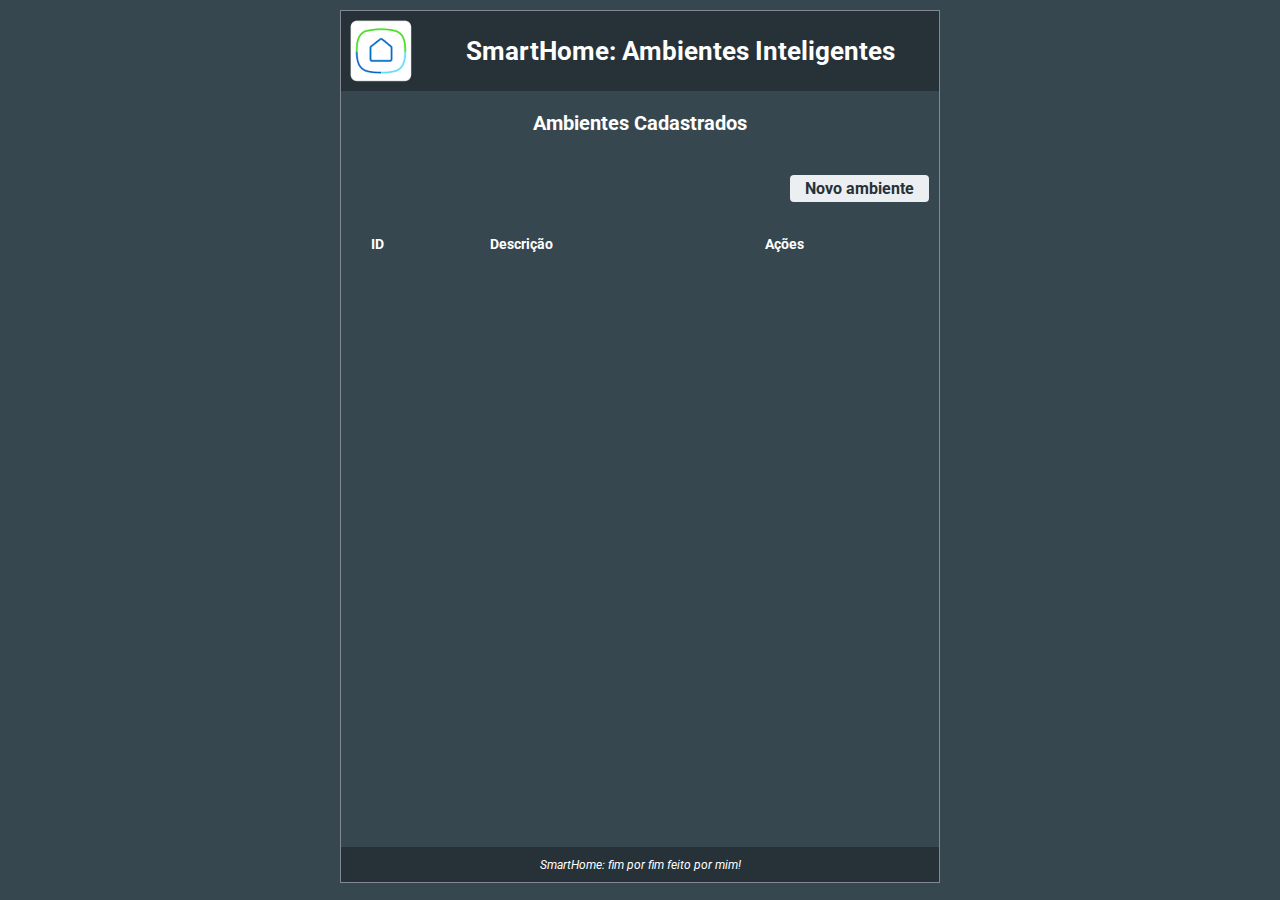
<file: fastapi/smarthome-web/index.html>
<!DOCTYPE html>
<html lang="en">
<head>
  <meta charset="UTF-8">
  <meta name="viewport" content="width=device-width, initial-scale=1.0">
  <link rel="preconnect" href="https://fonts.googleapis.com">
<link rel="preconnect" href="https://fonts.gstatic.com" crossorigin>
<link href="https://fonts.googleapis.com/css2?family=Montserrat:wght@300;400;500&family=Roboto:wght@100;300;400;700&display=swap" rel="stylesheet">
  <link rel="stylesheet" href="assets/css/index.css">
  <script src="assets/js/main.js" defer></script>
  <script src="assets/js/ambiente_comportamento.js" defer></script>
  <title>SmartHome</title>
</head>
<body>
  <div id="container">
    <header>
      <img src="assets/images/logo.webp" alt="Logo">
      <h1>SmartHome: Ambientes Inteligentes</h1>
    </header>
    <main>
      <h2>Ambientes Cadastrados</h2>
      <nav>
        <a class="botao" href="/forms/ambiente.html">Novo ambiente</a>
      </nav>
      <table>
        <thead>
          <tr>
            <th>ID</th>
            <th>Descrição</th>
            <th class="th-acoes">Ações</th>
          </tr>
        </thead>
        <tbody id="ambientes">
        </tbody>
      </table>
    </main>
    <footer>
      <p>SmartHome: fim por fim feito por mim!</p>
    </footer>
  </div>
</body>
</html>
</file>
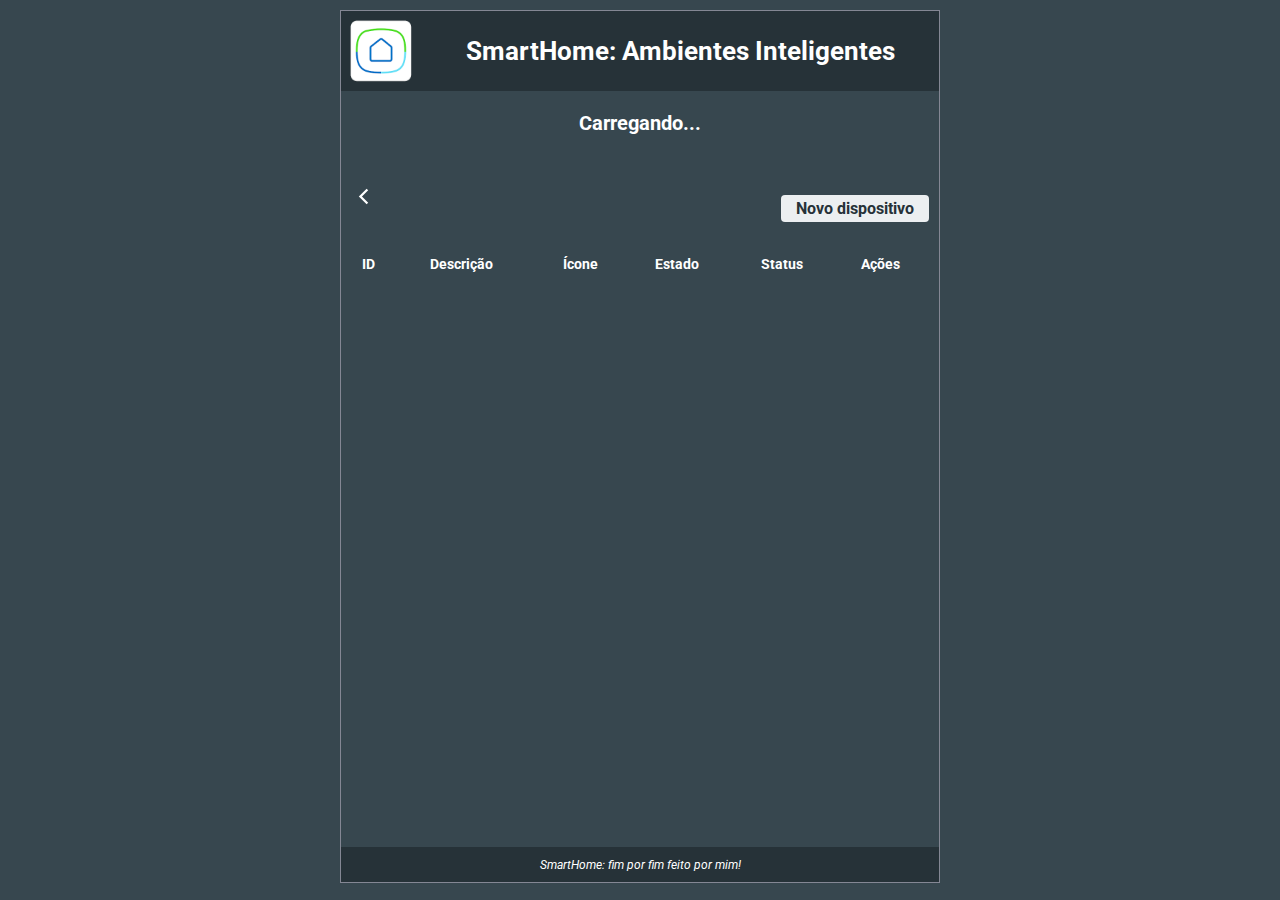
<file: fastapi/smarthome-web/dispositivos.html>
<!DOCTYPE html>
<html lang="en">
<head>
  <meta charset="UTF-8">
  <meta name="viewport" content="width=device-width, initial-scale=1.0">
  <link rel="preconnect" href="https://fonts.googleapis.com">
  <link rel="preconnect" href="https://fonts.gstatic.com" crossorigin>
  <link href="https://fonts.googleapis.com/css2?family=Montserrat:wght@300;400;500&family=Roboto:wght@100;300;400;700&display=swap" rel="stylesheet">
  <link rel="stylesheet" href="assets/css/index.css">
  <script src="assets/js/main.js" defer></script>
  <script src="assets/js/ambiente_comportamento.js" defer></script>
  <script src="assets/js/dispositivo_comportamento.js" defer></script>
  <title>SmartHome</title>
</head>
<body>
  <div id="container">
    <header>
      <img src="assets/images/logo.webp" alt="Logo">
      <h1>SmartHome: Ambientes Inteligentes</h1>
    </header>
    <main>
      <h2 class="titulo">Carregando...</h2>
      <nav class="nav-dispositivos">
        <a class="botao-voltar" href="/"><img src="./assets/images/back-icon.svg" alt="Seta virada para a esquerda, indicando 'voltar'"></a>
        <a class="botao botao-add-dispositivo" href="/forms/dispositivo.html">Novo dispositivo</a>
      </nav>
      <table>
        <thead>
          <tr>
            <th>ID</th>
            <th>Descrição</th>
            <th>Ícone</th>
            <th>Estado</th>
            <th>Status</th>
            <th>Ações</th>
          </tr>
        </thead>
        <tbody id="dispositivos">
        </tbody>
      </table>
    </main>
    <footer>
      <p>SmartHome: fim por fim feito por mim!</p>
    </footer>
  </div>
  <div class="overlay">
    <div class="content">
      <h3>Mover dispositivo</h3>
      <input type="hidden" name="dispositivo-id" id="dispositivo_id">
      <label for="label_ambientes">Ambiente de destino:</label>
  
      <select id="label_ambientes">
        <option value="...">Carregando...</option>
      </select>

      <div class="buttons">
        <button onclick="mover()" class="botao">Mover</button>
        <button onclick="cancelar_mover()" class="botao botao-cancelar">Cancelar</button>
      </div>
    </div>
</body>
</html>
</file>
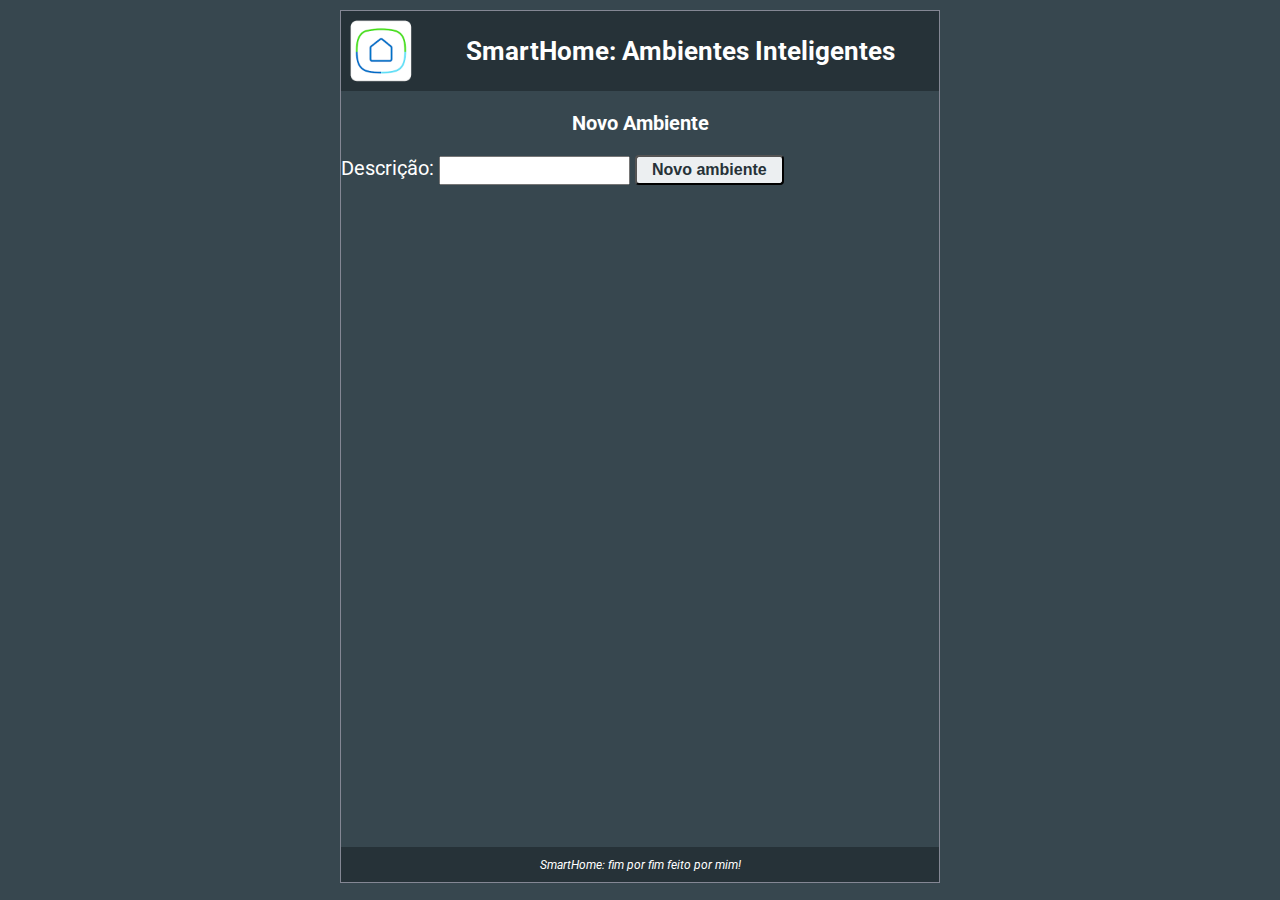
<file: fastapi/smarthome-web/forms/ambiente.html>
<!DOCTYPE html>
<html lang="en">
<head>
  <meta charset="UTF-8">
  <meta name="viewport" content="width=device-width, initial-scale=1.0">
  <link rel="preconnect" href="https://fonts.googleapis.com">
<link rel="preconnect" href="https://fonts.gstatic.com" crossorigin>
<link href="https://fonts.googleapis.com/css2?family=Montserrat:wght@300;400;500&family=Roboto:wght@100;300;400;700&display=swap" rel="stylesheet">
  <link rel="stylesheet" href="../assets/css/index.css">
  <script src="../assets/js/main.js" defer></script>
  <script src="../assets/js/formulario-ambiente.js" defer></script>
  <title>SmartHome</title>
</head>
<body>
  <div id="container">
    <header>
      <img src="../assets/images/logo.webp" alt="Logo">
      <h1>SmartHome: Ambientes Inteligentes</h1>
    </header>
    <main>
      <h2>Novo Ambiente</h2>
      <form id="formulario-ambiente" action="#">
        <label for="descricao">Descrição: </label>
        <input type="text" id="descricao" />
        <input class="botao" type="submit" value="Novo ambiente">
      </form>
    </main>
    <footer>
      <p>SmartHome: fim por fim feito por mim!</p>
    </footer>
  </div>
</body>
</html>
</file>
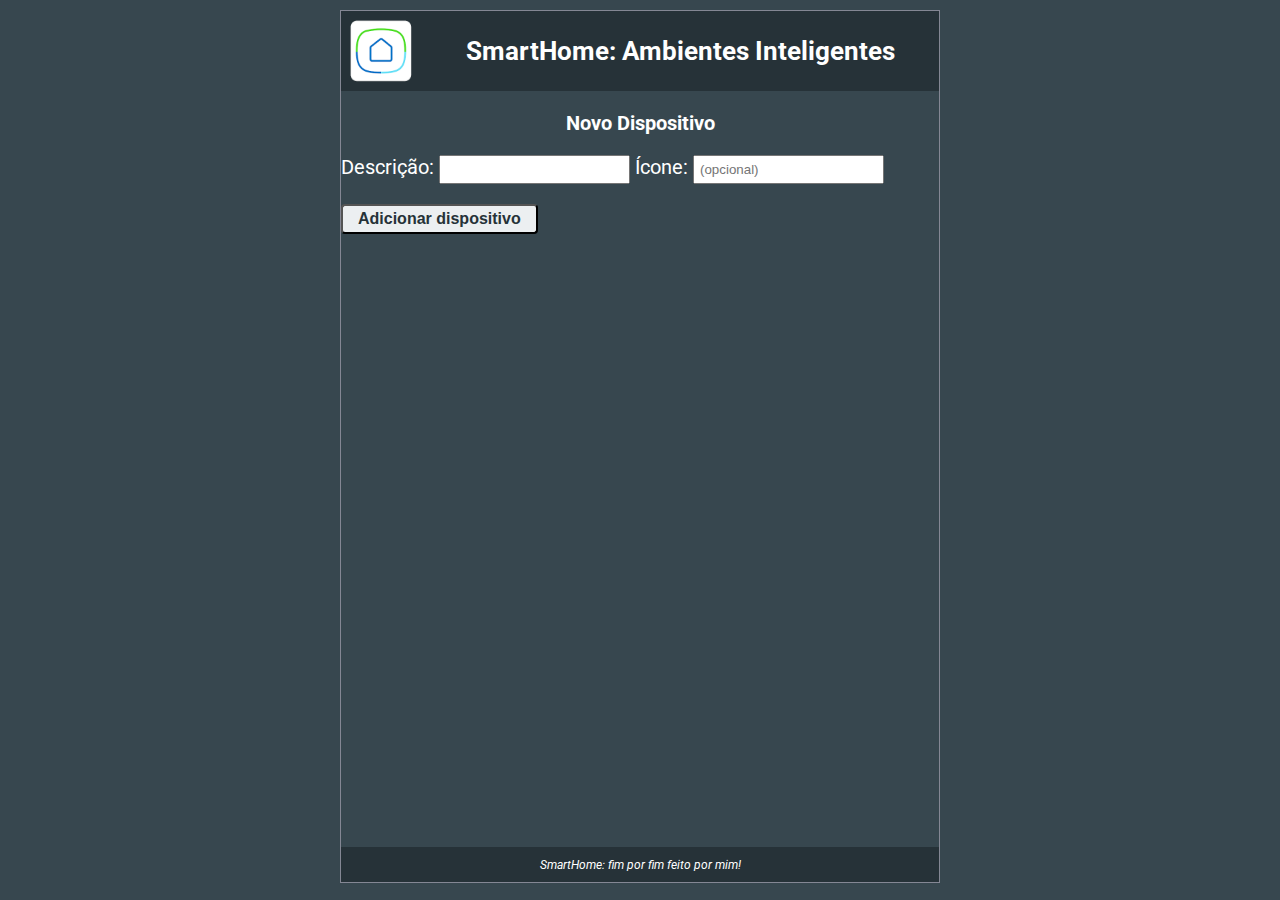
<file: fastapi/smarthome-web/forms/dispositivo.html>
<!DOCTYPE html>
<html lang="en">
<head>
  <meta charset="UTF-8">
  <meta name="viewport" content="width=device-width, initial-scale=1.0">
  <link rel="preconnect" href="https://fonts.googleapis.com">
<link rel="preconnect" href="https://fonts.gstatic.com" crossorigin>
<link href="https://fonts.googleapis.com/css2?family=Montserrat:wght@300;400;500&family=Roboto:wght@100;300;400;700&display=swap" rel="stylesheet">
  <link rel="stylesheet" href="../assets/css/index.css">
  <script src="../assets/js/main.js" defer></script>
  <script src="../assets/js/dispositivo_comportamento.js" defer></script>
  <script src="../assets/js/formulario-dispositivo.js" defer></script>
  <title>SmartHome</title>
</head>
<body>
  <div id="container">
    <header>
      <img src="../assets/images/logo.webp" alt="Logo">
      <h1>SmartHome: Ambientes Inteligentes</h1>
    </header>
    <main>
      <h2>Novo Dispositivo</h2>
      <form id="formulario-dispositivo" action="#">

        <label for="descricao">Descrição: </label>
        <input type="text" id="descricao" required />

        <label for="icone">Ícone: </label>
        <input type="text" id="icone" placeholder="(opcional)" />

        <input class="botao botao-add-dispositivo" type="submit" value="Adicionar dispositivo">
      </form>
    </main>
    <footer>
      <p>SmartHome: fim por fim feito por mim!</p>
    </footer>
  </div>
  </div>
</body>
</html>
</file>
<file: fastapi/smarthome-web/assets/css/index.css>
:root{
  --dark-bg-color: #263238;
  --bg-color: #37474F;
  --text-color: #ffffff;

  font-size: 20px;
}

* {
  margin: 0;
  padding: 0;
  box-sizing: border-box;
}

body{
  background: var(--bg-color);
  color: var(--text-color);
  font-family: 'Roboto';
}

#container{
  border: 1px solid #848794;
  max-width: 600px;
  margin: .5rem auto;

  display: flex;
  flex-direction: column;

  min-height: 97vh;
}

header{
  background: var(--dark-bg-color);

  /* flex: 2; */
  height: 80px;

  display: flex;
  flex-direction: row;
  align-items: center;
}

main{
  /* background: red; */
  flex: 1;

  padding-top: 1rem;
}

footer{
  background: var(--dark-bg-color);
  /* flex: 1; */
  height: 35px;

  display: flex;
  justify-content: center;
  align-items: center;
}

header img{
  width: 80px;
}

header h1{
 font-size: 1.3rem;
 text-align: center;
 flex: 1;
}


footer p{
  font-size: 0.6rem;
  font-style: italic;
}


main h2{
  font-size: 1rem;
  text-align: center;
  margin-bottom: 1rem;
}

nav{
  display: flex;
  justify-content: end;
  align-items: center;
  padding: 1rem .5rem;
}

nav.nav-dispositivos {
  justify-content: space-between;
}

table{
  font-size: 0.7rem;
  width: 100%;
  padding: .25rem .5rem;
}

table tr{
  height: 1.5rem;
}

table tbody tr:nth-child(odd) {
  background-color: #546E7A;
}

table tbody tr:nth-child(even) {
  background-color: #3f515a;
}

table tbody td:first-child{
  text-align: center;
}

table tbody td {
  padding: .5rem;
}

.botao{
  background: #ECEFF1;
  color: var(--dark-bg-color);
  text-decoration: none;
  padding: 4px 15px;
  border-radius: 4px;
  font-weight: bold;
  font-size: 0.8rem;
  cursor: pointer;
}

.botao-add-dispositivo {
  margin-top: 1rem;
}

.botao:hover{
  background: #c5c8ca;
}

.botao-voltar {
  background: transparent;
  border: 0;
  box-shadow: none;
  color:rgb(255, 43, 43);
  text-decoration: underline;
}

.botao-voltar img {
  width: 25px;
}

.th-acoes {
  width: 50%;
}

.td-acoes {
  width: 100%;

  display: flex;
  justify-content: center;
  align-items: center;
  padding: .5rem;
  gap: .5rem;
  flex-wrap: wrap;
}

.botao-table{
  border-radius: 2px;
  padding: 2px 6px;
  display: block;
  text-align: center;
  margin: 0;
  cursor: pointer;

  transition: 200ms background-color;
  text-decoration: none;
}

.botao-remover-table {
  background: rgb(255, 43, 43);
  color: rgb(255, 225, 225);
}

.botao-remover-table:hover{
  background: rgb(218, 28, 28);
}

.botao-mover-table {
  background: #f78b10;
  color: rgb(255, 225, 225);
}

.botao-mover-table:hover{
  background: #dd8725;
}

.botao-dispositivos-table {
  background: #392bff;
  color: rgb(255, 225, 225);
}

.botao-dispositivos-table:hover{
  background: #3125db;
}

input {
  padding: .25rem;
}


.overlay {
  position: fixed;
  top: 0;
  width: 100vw;
  height: 100vh;
  background: #000000a2;

  display: flex;
  justify-content: center;
  align-items: center;

  display: none;
}

.overlay .content {
  background: var(--bg-color);
  padding: 2rem;
  border-radius: 8px;
  border: 1px solid #6d6d6d;
}

.overlay .content h3 {
  text-align: center;
  margin-bottom: 1rem;
}

.overlay .content .buttons {
  margin-top: 1rem;
}

.overlay .content select {
  color: rgb(129, 129, 129);
  display: block;
  width: 100%;
}
</file>
